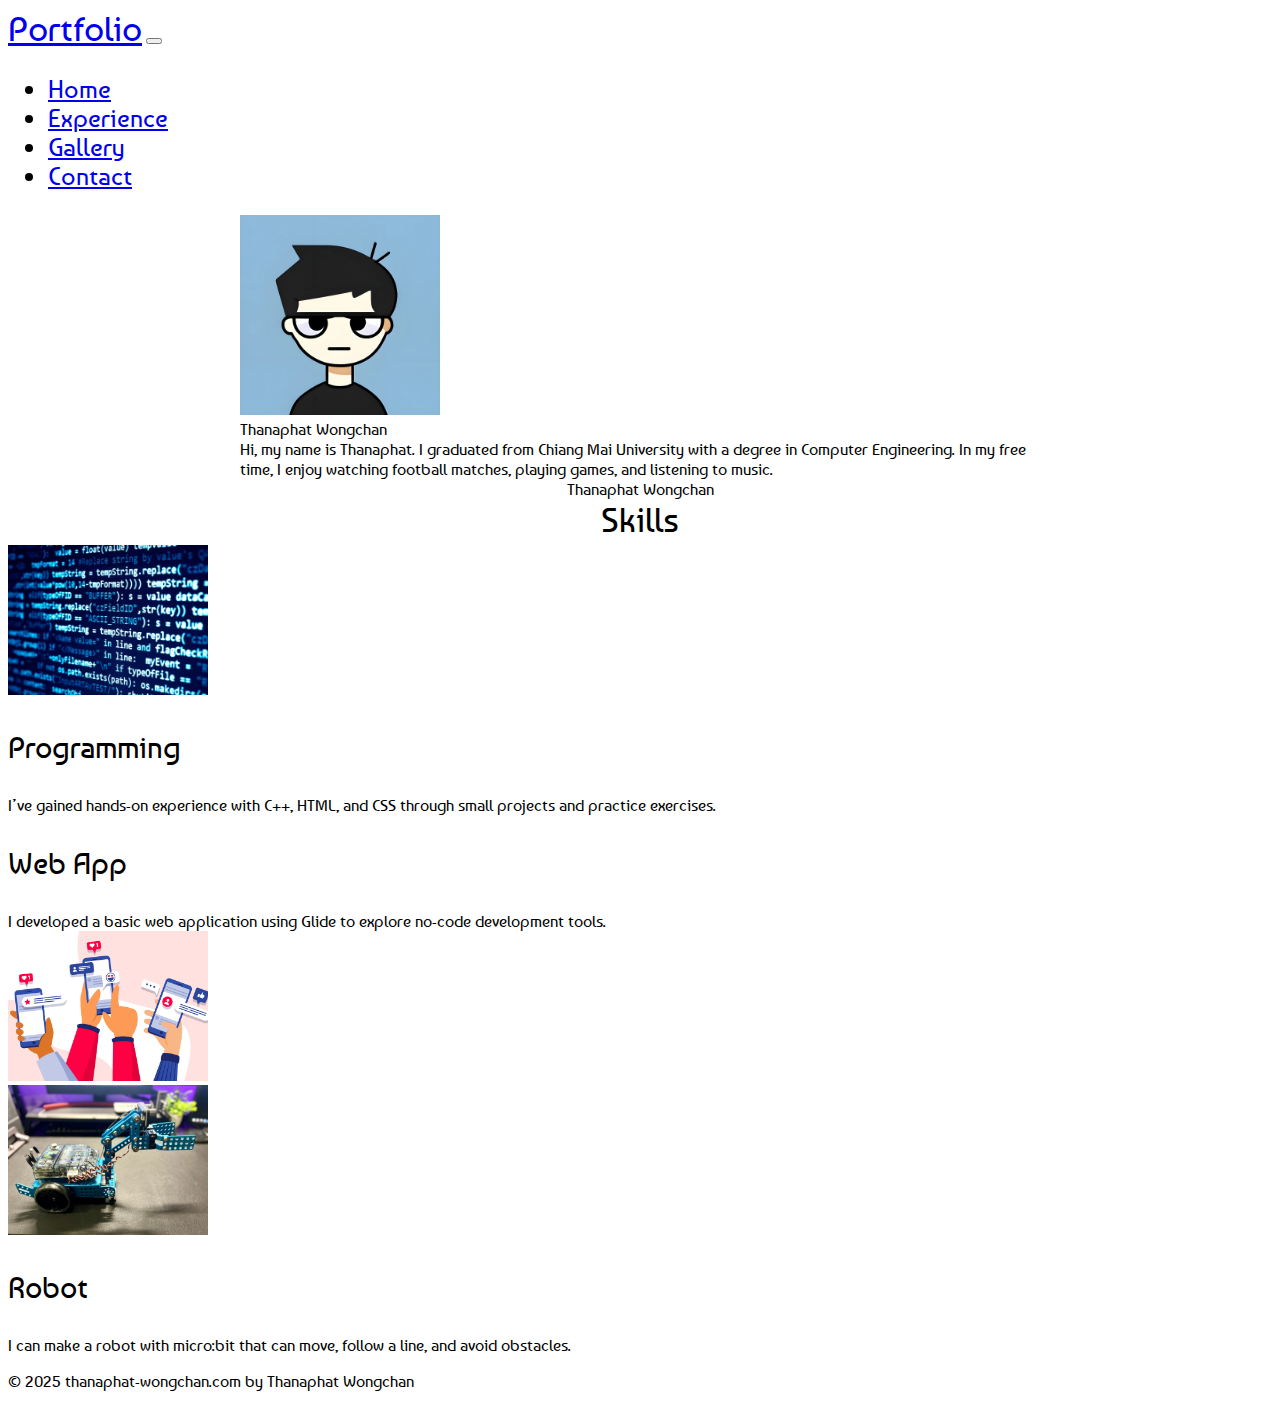
<file: index.html>
<!DOCTYPE html>
<html lang="en">
  <head>
    <meta charset="UTF-8" />
    <meta name="viewport" content="width=device-width, initial-scale=1.0" />
    <link rel="stylesheet" href="style.css" />
    <link rel="preconnect" href="https://fonts.googleapis.com" />
    <link rel="preconnect" href="https://fonts.gstatic.com" crossorigin />
    <link
      href="https://fonts.googleapis.com/css2?family=Annie+Use+Your+Telescope&family=Baumans&display=swap"
      rel="stylesheet"
    />
    <link
      href="https://cdn.jsdelivr.net/npm/bootstrap@5.3.7/dist/css/bootstrap.min.css"
      rel="stylesheet"
      integrity="sha384-LN+7fdVzj6u52u30Kp6M/trliBMCMKTyK833zpbD+pXdCLuTusPj697FH4R/5mcr"
      crossorigin="anonymous"
    />
    <script
      src="https://cdn.jsdelivr.net/npm/bootstrap@5.3.7/dist/js/bootstrap.bundle.min.js"
      integrity="sha384-ndDqU0Gzau9qJ1lfW4pNLlhNTkCfHzAVBReH9diLvGRem5+R9g2FzA8ZGN954O5Q"
      crossorigin="anonymous"
    ></script>
    <title>My Portfolio</title>
  </head>
  <body>
    <nav class="navbar navbar-expand-lg bg-dark navbar-dark" >
      <div class="container-fluid">
        <a class="navbar-brand" style="font-size: 35px;" href="index.html">Portfolio</a>
        <button
          class="navbar-toggler"
          type="button"
          data-bs-toggle="collapse"
          data-bs-target="#navbarNav"
          aria-controls="navbarNav"
          aria-expanded="false"
          aria-label="Toggle navigation"
        >
          <span class="navbar-toggler-icon"></span>
        </button>
        <div class="collapse navbar-collapse" id="navbarNav">
          <ul class="navbar-nav ms-auto gap-5" style="font-size: 25px;">
            <li class="nav-item">
              <a class="nav-link text-white" href="index.html">Home</a>
            </li>
            <li class="nav-item">
              <a class="nav-link text-white" href="exp.html">Experience</a>
            </li>
            <li class="nav-item">
              <a class="nav-link text-white" href="gallery.html">Gallery</a>
            </li>
            <li class="nav-item">
              <a class="nav-link text-white" href="ctm.html">Contact</a>
            </li>
          </ul>
        </div>
      </div>
    </nav>
    <div
      class="d-flex flex-column flex-sm-row justify-content-center align-items-center p-3 gap-4"
      style="max-width: 50rem; margin: auto"
    >
      <div>
        <img src="img/pro.webp" class="rounded-circle" style="width: 200px" />
      </div>
      <div class="d-none d-sm-block">
        <div class="display-5 mb-3">Thanaphat Wongchan</div>
        <div class="text-muted">
          Hi, my name is Thanaphat. I graduated from Chiang Mai University with
          a degree in Computer Engineering. In my free time, I enjoy watching
          football matches, playing games, and listening to music.
        </div>
      </div>
    </div>
    <div class="display-5 d-sm-none mb-3" style="text-align: center">
      Thanaphat Wongchan
    </div>
    <div style="text-align: center; font-size: 35px; margin-bottom: 5px">
      Skills
    </div>
    <div class="mx-auto px-4" style="max-width: 45rem">
      <div class="d-flex border secondary mb-3 rounded-4">
        <img
          src="img/programming.avif"
          width="200px"
          height="150px"
          style="object-fit: cover"
          class="rounded-start-4 d-none d-sm-block"
        />
        <div class="p-3">
          <p style="font-size: 30px">Programming</p>
          <span class="text-muted">
            I’ve gained hands-on experience with C++, HTML, and CSS through
            small projects and practice exercises.
          </span>
        </div>
      </div>
      <div class="d-flex border secondary mb-3 rounded-4">
        <div class="p-3">
          <p style="font-size: 30px">Web App</p>
          <span class="text-muted">
            I developed a basic web application using Glide to explore no-code
            development tools.
          </span>
        </div>
        <img
          src="img/App.jpg"
          width="200px"
          height="150px"
          style="object-fit: cover"
          class="rounded-end-4 d-none d-sm-block"
        />
      </div>
      <div class="d-flex border secondary mb-3 rounded-4">
        <img
          src="img/robot.jpg"
          width="200px"
          height="150px"
          style="object-fit: cover"
          class="rounded-start-4 d-none d-sm-block"
        />
        <div class="p-3">
          <p style="font-size: 30px">Robot</p>
          <span class="text-muted">
            I can make a robot with micro:bit that can move, follow a line, and
            avoid obstacles.
          </span>
        </div>
      </div>
    </div>
    <p class="text-muted mb-3 text-center">
      © 2025 thanaphat-wongchan.com by Thanaphat Wongchan
    </p>
  </body>
</html>
</file>
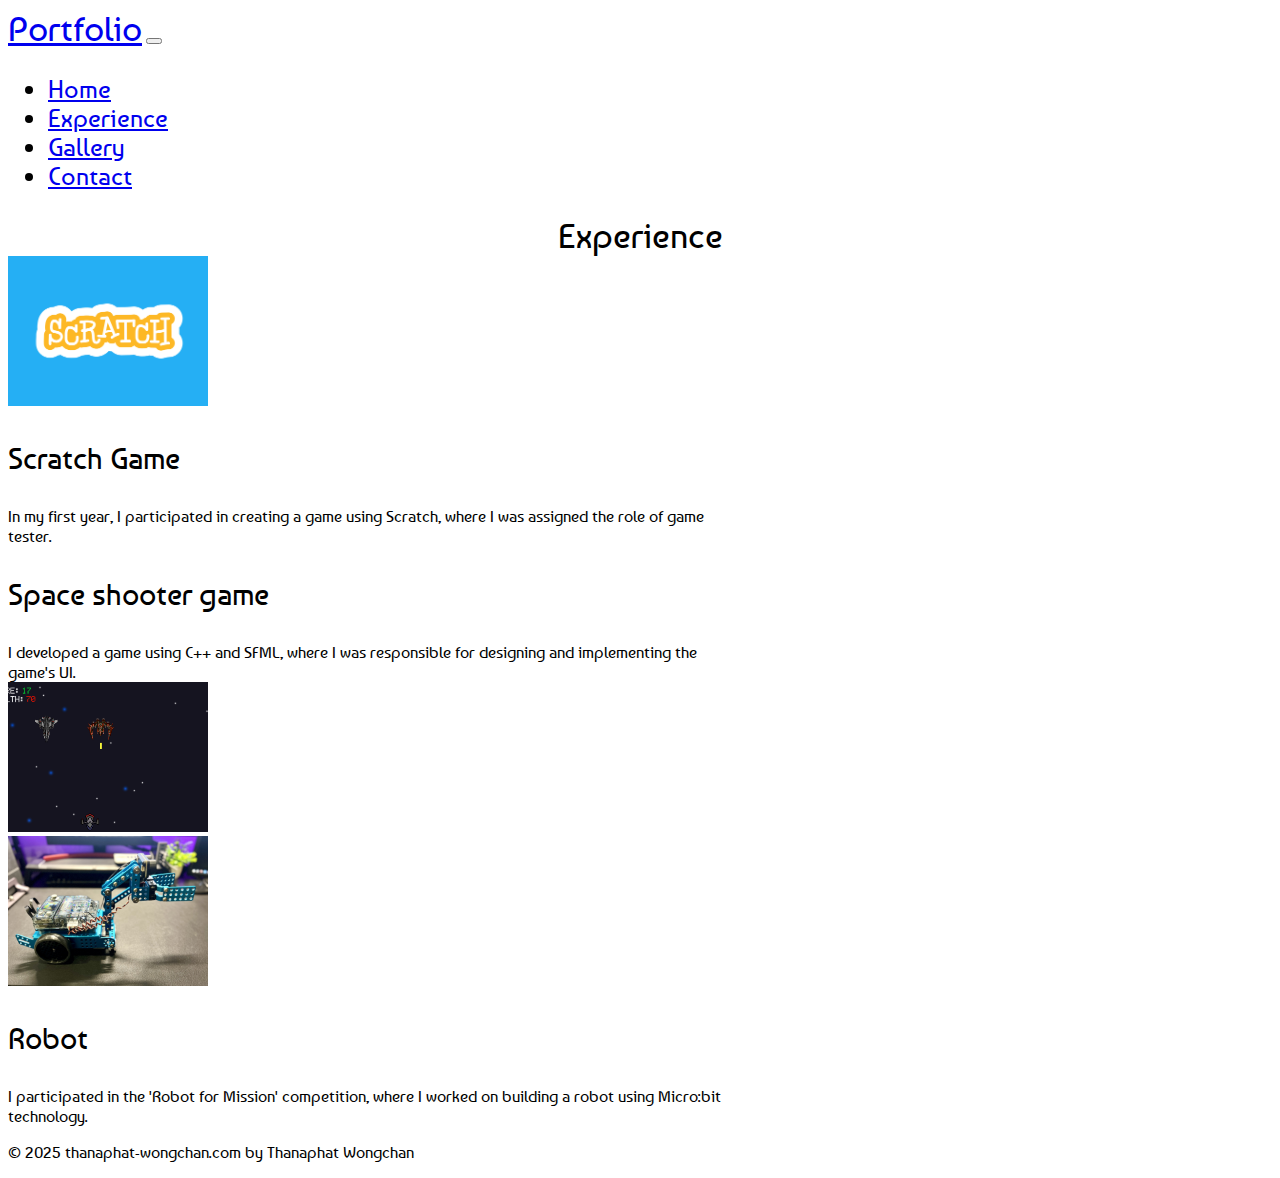
<file: exp.html>
<!DOCTYPE html>
<html lang="en">
  <head>
    <meta charset="UTF-8" />
    <meta name="viewport" content="width=device-width, initial-scale=1.0" />
    <link rel="stylesheet" href="style.css" />
    <link rel="preconnect" href="https://fonts.googleapis.com" />
    <link rel="preconnect" href="https://fonts.gstatic.com" crossorigin />
    <link
      href="https://fonts.googleapis.com/css2?family=Annie+Use+Your+Telescope&family=Baumans&display=swap"
      rel="stylesheet"
    />
    <link
      href="https://cdn.jsdelivr.net/npm/bootstrap@5.3.7/dist/css/bootstrap.min.css"
      rel="stylesheet"
      integrity="sha384-LN+7fdVzj6u52u30Kp6M/trliBMCMKTyK833zpbD+pXdCLuTusPj697FH4R/5mcr"
      crossorigin="anonymous"
    />
    <script
      src="https://cdn.jsdelivr.net/npm/bootstrap@5.3.7/dist/js/bootstrap.bundle.min.js"
      integrity="sha384-ndDqU0Gzau9qJ1lfW4pNLlhNTkCfHzAVBReH9diLvGRem5+R9g2FzA8ZGN954O5Q"
      crossorigin="anonymous"
    ></script>
    <title>My Portfolio</title>
  </head>
  <body>
    <nav class="navbar navbar-expand-lg bg-dark navbar-dark" >
      <div class="container-fluid">
        <a class="navbar-brand" style="font-size: 35px;" href="index.html">Portfolio</a>
        <button
          class="navbar-toggler"
          type="button"
          data-bs-toggle="collapse"
          data-bs-target="#navbarNav"
          aria-controls="navbarNav"
          aria-expanded="false"
          aria-label="Toggle navigation"
        >
          <span class="navbar-toggler-icon"></span>
        </button>
        <div class="collapse navbar-collapse" id="navbarNav">
          <ul class="navbar-nav ms-auto gap-5" style="font-size: 25px;">
            <li class="nav-item">
              <a class="nav-link text-white" href="index.html">Home</a>
            </li>
            <li class="nav-item">
              <a class="nav-link text-white" href="exp.html">Experience</a>
            </li>
            <li class="nav-item">
              <a class="nav-link text-white" href="gallery.html">Gallery</a>
            </li>
            <li class="nav-item">
              <a class="nav-link text-white" href="ctm.html">Contact</a>
            </li>
          </ul>
        </div>
      </div>
    </nav>
    <div class="mb-3 mt-3" style="text-align: center; font-size: 35px;">
      Experience
    </div>
    <div class="mx-auto px-4" style="max-width: 45rem">
      <div class="d-flex border secondary mb-3 rounded-4">
        <img
          src="img/scratch.png"
          width="200px"
          height="150px"
          style="object-fit: cover"
          class="rounded-start-4 d-none d-sm-block"
        />
        <div class="p-3">
          <p style="font-size: 30px">Scratch Game</p>
          <span class="text-muted">
            In my first year, I participated in creating a game using Scratch, where I was assigned the role of game tester.
          </span>
        </div>  
      </div>
      <div class="d-flex border secondary mb-3 rounded-4 ">
        <div class="p-3">
          <p style="font-size: 30px">Space shooter game</p>
          <span class="text-muted">
            I developed a game using C++ and SFML, where I was responsible for designing and implementing the game's UI.
          </span>
        </div>
          <img
            src="img/space.png"
            width="200px"
            height="150px" 
            style="object-fit: cover"
            class="rounded-end-4 d-none d-sm-block"
          />
      </div>
    <div class="d-flex border secondary mb-3 rounded-4">
          <img
            src="img/robot.jpg"
            width="200px"
            height="150px" 
            style="object-fit: cover "
            class="rounded-start-4 d-none d-sm-block"
          />
        <div class="p-3">
          <p style="font-size: 30px">Robot</p>
          <span class="text-muted">
            I participated in the 'Robot for Mission' competition, where I worked on building a robot using Micro:bit technology.
          </span>
        </div>
      </div>
    </div>
    <p class="text-muted mb-3 text-center">© 2025 thanaphat-wongchan.com by Thanaphat Wongchan</p>
  </body>
</html>
</file>
<file: style.css>
body {
    font-family: "Baumans", system-ui !important;
    font-weight: 400;
    font-style: normal;
}
</file>
